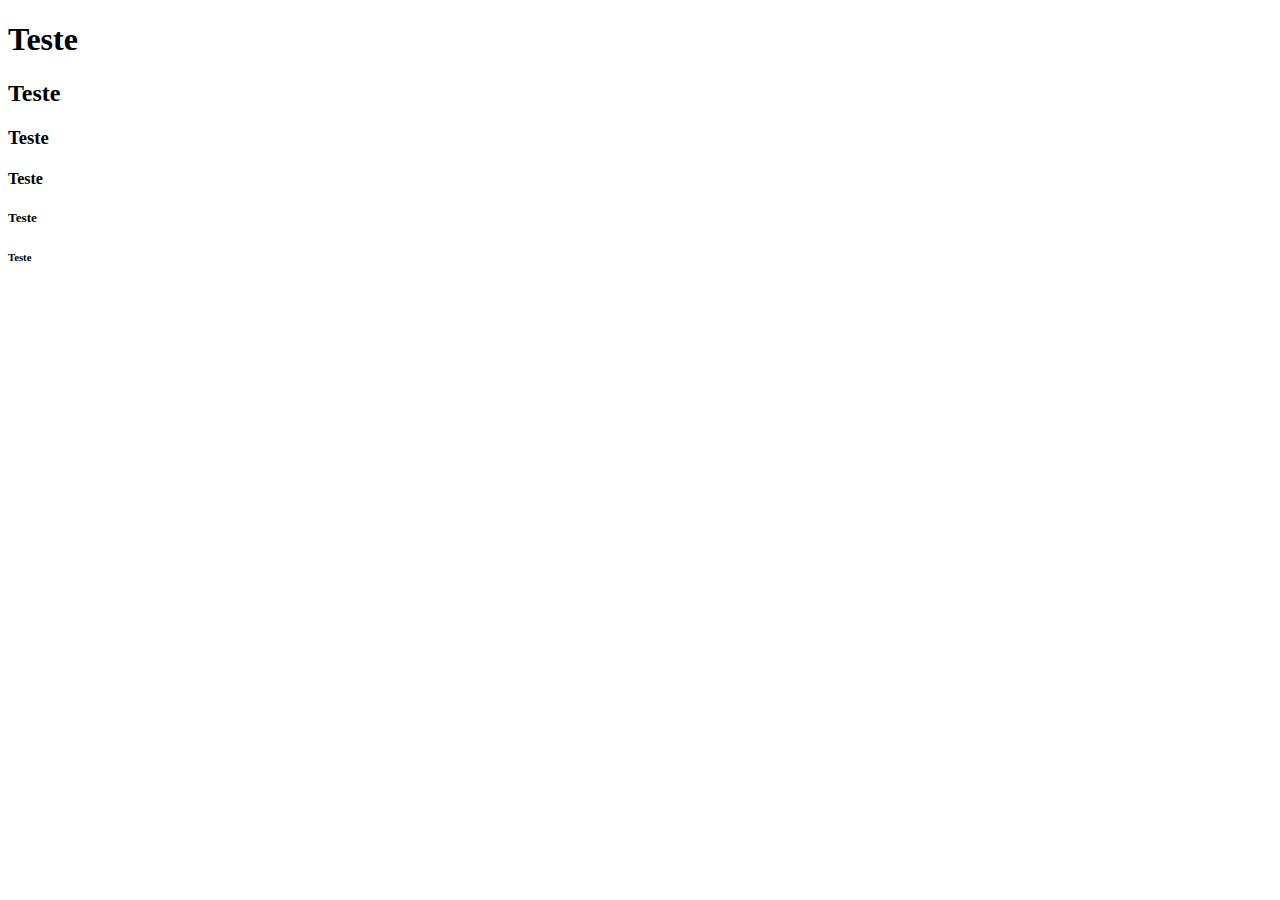
<file: 1-TAGs.html>
<!DOCTYPE html>
<html lang="pt-br">
<head>
    <meta charset="UTF-8">
    <meta name="viewport" content="width=device-width, initial-scale=1.0">
    <title>DEV Senai</title>
</head>
<body>
 <h1>Teste</h1>
 <h2>Teste</h2>
 <h3>Teste</h3>
 <h4>Teste</h4>
 <h5>Teste</h5>
 <h6>Teste</h6>
</body>
</html>
</file>
